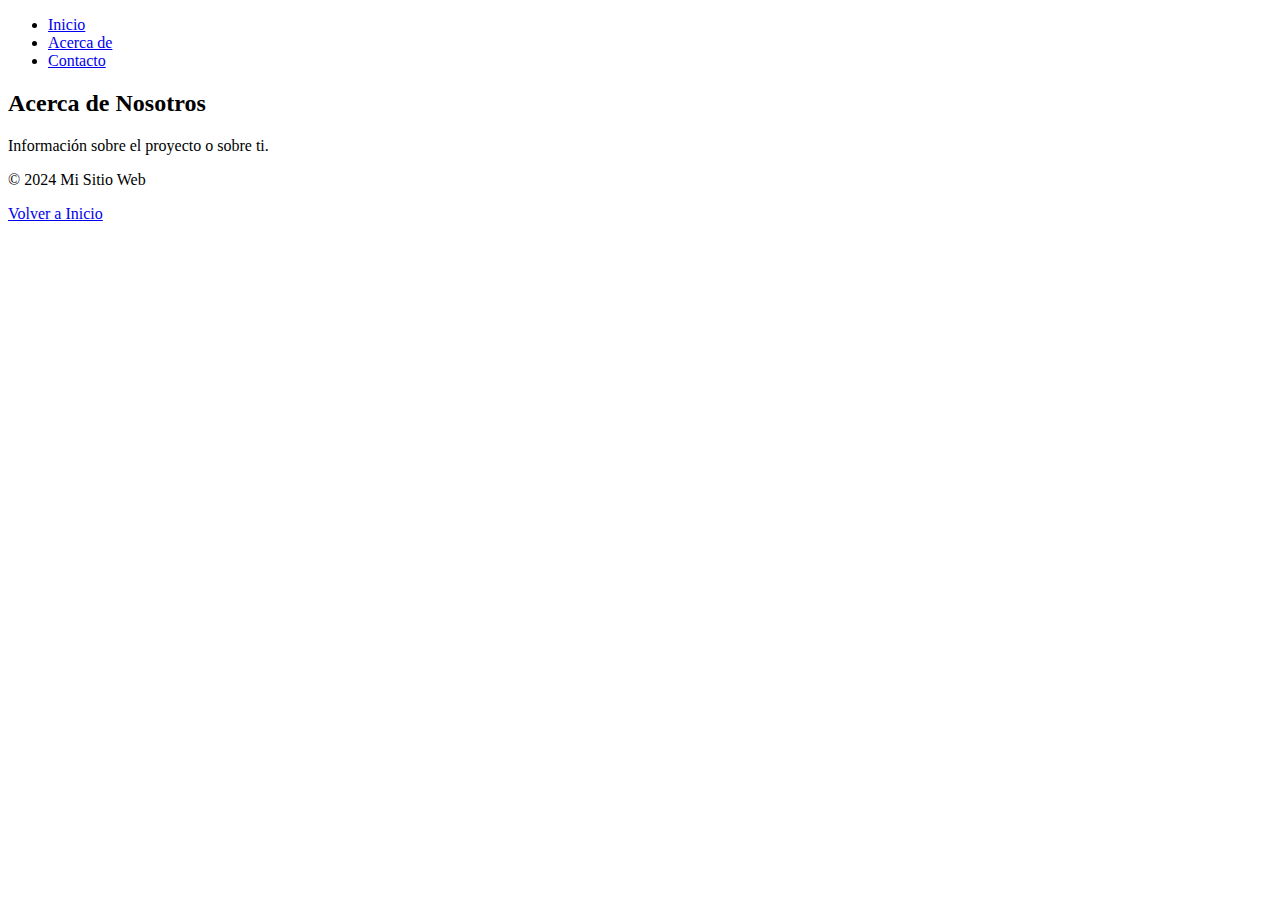
<file: acerca_de.html>
<!DOCTYPE html>
<html lang="es">
<head>
    <meta charset="UTF-8">
    <title>Acerca de</title>
    <link rel="stylesheet" href="css/styles.css">
</head>
<body>
    <!-- Encabezado y navegación -->
    <header>
        <nav>
            <ul>
                <li><a href="index.html">Inicio</a></li>
                <li><a href="acerca_de.html">Acerca de</a></li>
                <li><a href="contactos.html">Contacto</a></li>
            </ul>
        </nav>
    </header>
    <!-- Contenido principal -->
    <main>
        <section>
            <h2>Acerca de Nosotros</h2>
            <p>Información sobre el proyecto o sobre ti.</p>
            <!-- Aquí iría más contenido -->
        </section>
    </main>
    <!-- Pie de página -->
    <footer>
        <p>© 2024 Mi Sitio Web</p>
        <!-- Enlace para volver a la página principal -->
        <p><a href="index.html">Volver a Inicio</a></p>
    </footer>
</body>
</html>
</file>
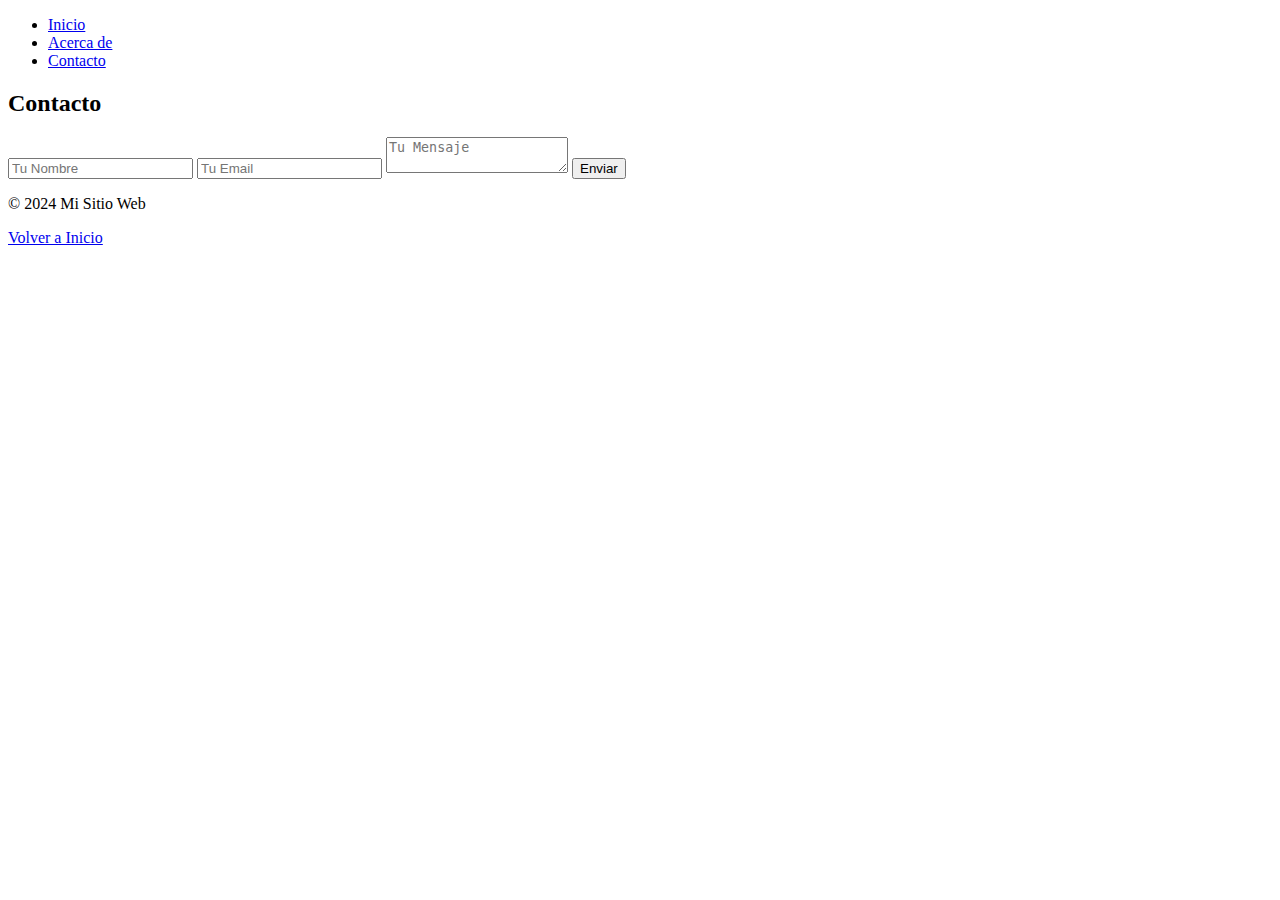
<file: contactos.html>
<!DOCTYPE html>
<html lang="es">
<head>
    <meta charset="UTF-8">
    <title>Contacto</title>
    <link rel="stylesheet" href="css/styles.css">
</head>
<body>
    <!-- Encabezado y navegación -->
    <header>
        <nav>
            <ul>
                <li><a href="index.html">Inicio</a></li>
                <li><a href="acerca_de.html">Acerca de</a></li>
                <li><a href="contactos.html">Contacto</a></li>
            </ul>
        </nav>
    </header>
    <!-- Contenido principal -->
    <main>
        <section>
            <h2>Contacto</h2>
            <form action="submit_form.php" method="post">
                <input type="text" name="name" placeholder="Tu Nombre" required>
                <input type="email" name="email" placeholder="Tu Email" required>
                <textarea name="message" placeholder="Tu Mensaje" required></textarea>
                <button type="submit">Enviar</button>
            </form>
        </section>
    </main>
    <!-- Pie de página -->
    <footer>
        <p>© 2024 Mi Sitio Web</p>
        <!-- Enlace para volver a la página principal -->
        <p><a href="index.html">Volver a Inicio</a></p>
    </footer>
</body>
</html>
</file>
<file: css/styles.css>
/* Agrega tus estilos aquí */
#botonEstado {
  padding: 10px 20px;
  background-color: #4CAF50;
  color: white;
  border: none;
  border-radius: 5px;
  cursor: pointer;
}
</file>
